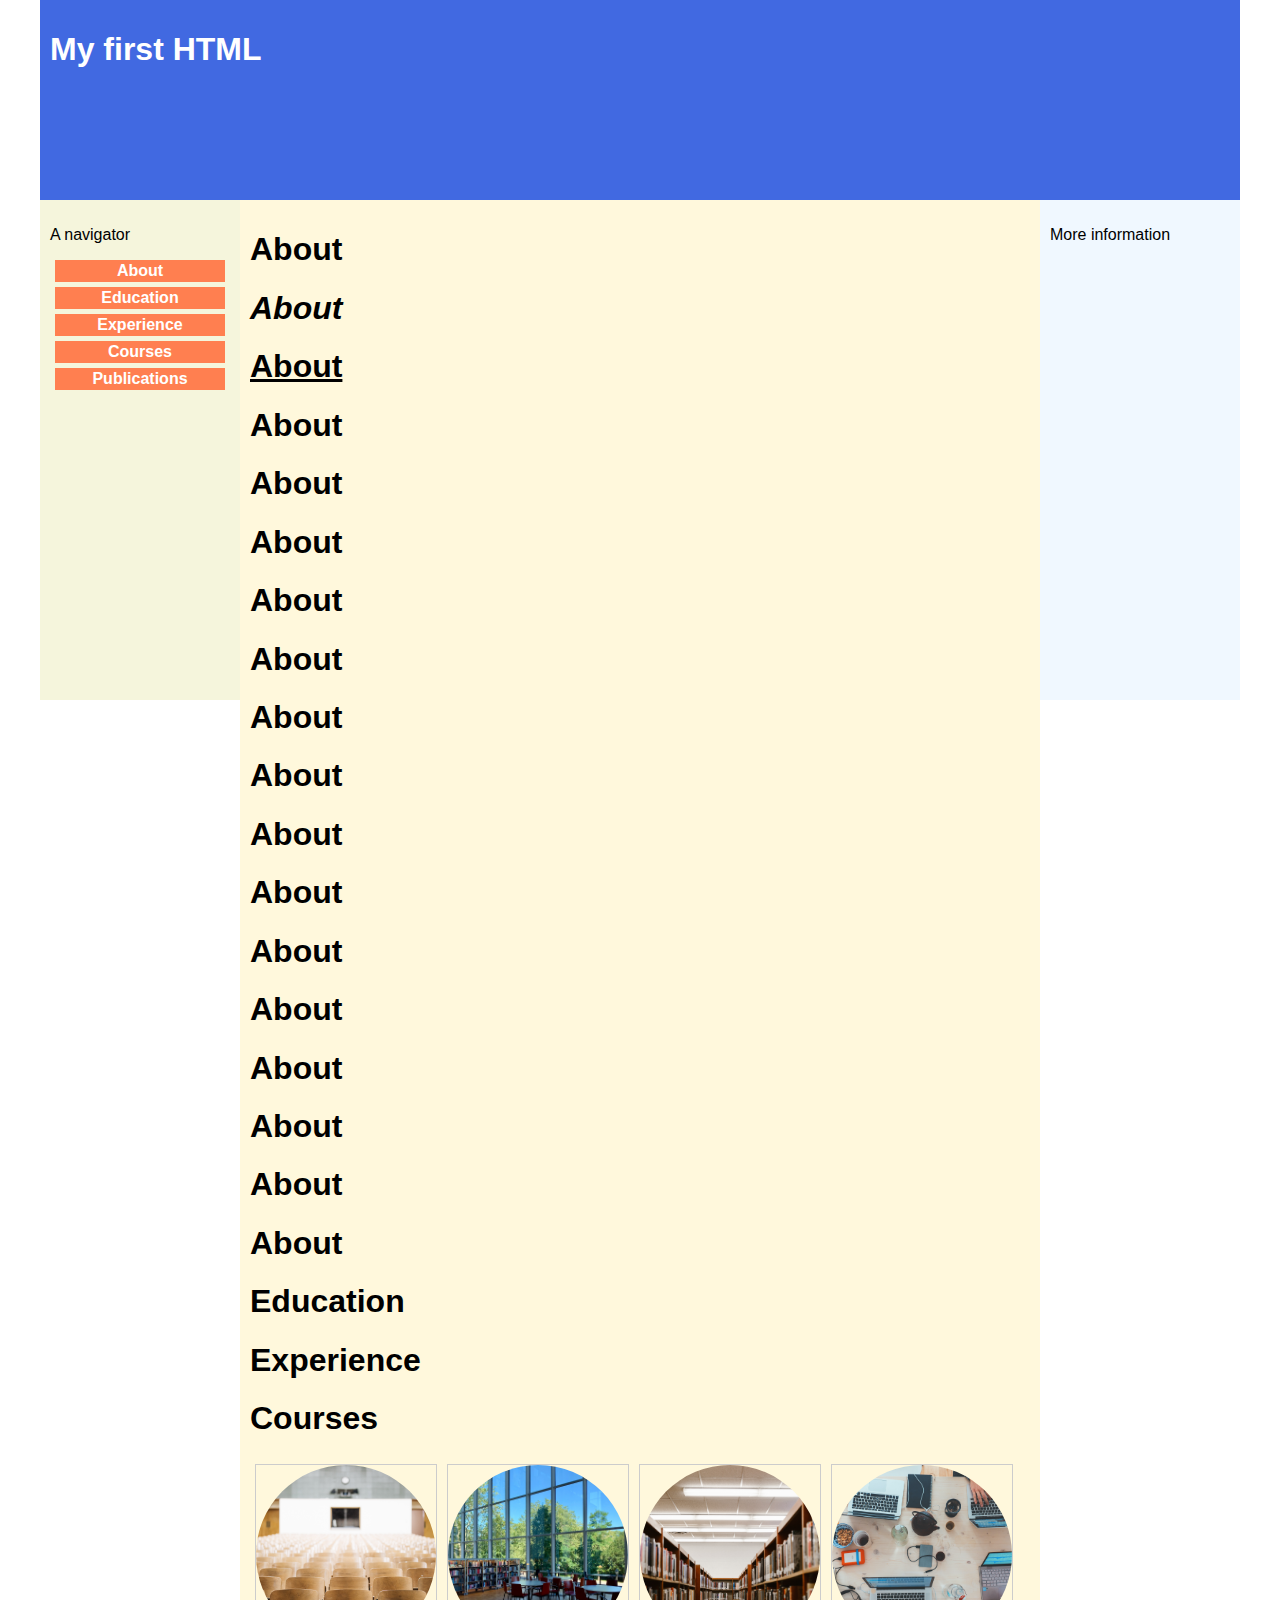
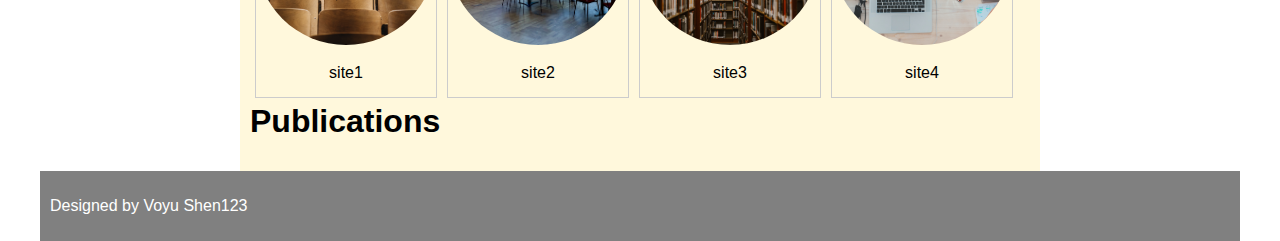
<file: index.html>
<!--This is an html 5 document-->
<!DOCTYPE html>
<html>

<head>
    <title>Here is my first HTML</title>
    <link rel="stylesheet" href="css/main.css">
</head>

<body>
    <div id="wrapper">
        <!--put your main content here-->
        <div id="banner">
            <div class="container"> 
                <h1>My first HTML</h1>
            </div>
        </div>
        <div id="nav">
            <div class="container">    
                <p>A navigator</p>
                <ul>
                    <li>
                        <a href="#about">About</a>
                    </li>
                    <li>
                        <a href="##education">Education</a>
                    </li>
                    <li>
                        <a href="#experience">Experience</a>
                    </li>
                    <li>
                        <a href="#courses">Courses</a>
                    </li>
                    <li>
                        <a href="#publications">Publications</a>
                    </li>
                </ul>
            </div>
        </div>
        <div id="content">
            <div class="container"> 
                <div id="about">
                    <h1>
                        <b>About</b>
                    </h1>
                    <h1>
                        <i>About</i>
                    </h1>
                    <h1>
                        <u>About</u>
                    </h1>
                    <h1>About</h1>
                    <h1>About</h1>
                    <h1>About</h1>
                    <h1>About</h1>
                    <h1>About</h1>
                    <h1>About</h1>
                    <h1>About</h1>
                    <h1>About</h1>
                    <h1>About</h1>
                    <h1>About</h1>
                    <h1>About</h1>
                    <h1>About</h1>
                    <h1>About</h1>
                    <h1>About</h1>
                    <h1>About</h1>
                </div>
                <div id="education">
                    <h1>Education</h1>
                </div>
                <div id="experience">
                    <h1>Experience</h1>
                </div>
                <div id="courses">
                    <h1>Courses</h1>
                    <div class="gallery"><a target="_blank" href="assets/site1.jpg"><img src="assets/site1.jpg" alt="Cinque Terre" width="600" height="400">
                        </a><div class="desc">site1</div>
                    </div>
                    <div class="gallery"><a target="_blank" href="assets/site2.jpg"><img src="assets/site2.jpg" alt="Cinque Terre" width="600" height="400">
                        </a><div class="desc">site2</div>
                    </div>
                    <div class="gallery"><a target="_blank" href="assets/site3.jpg"><img src="assets/site3.jpg" alt="Cinque Terre" width="600" height="400">
                        </a><div class="desc">site3</div>
                    </div>
                    <div class="gallery"><a target="_blank" href="assets/site4.jpg"><img src="assets/site4.jpg" alt="Cinque Terre" width="600" height="400">
                        </a><div class="desc">site4</div>
                    </div>
                </div>
                <div id="publications">
                    <h1>Publications</h1>
                </div>
            </div>
        </div>
        <div id="supporting">
            <div class="container"> 
                <p>More information</p>
            </div>
        </div>
        <div id="footer">
            <div class="container"> 
                <p>Designed by Voyu Shen123</p>
            </div> 
        </div>
    </div>
</body>    

</html>
</file>
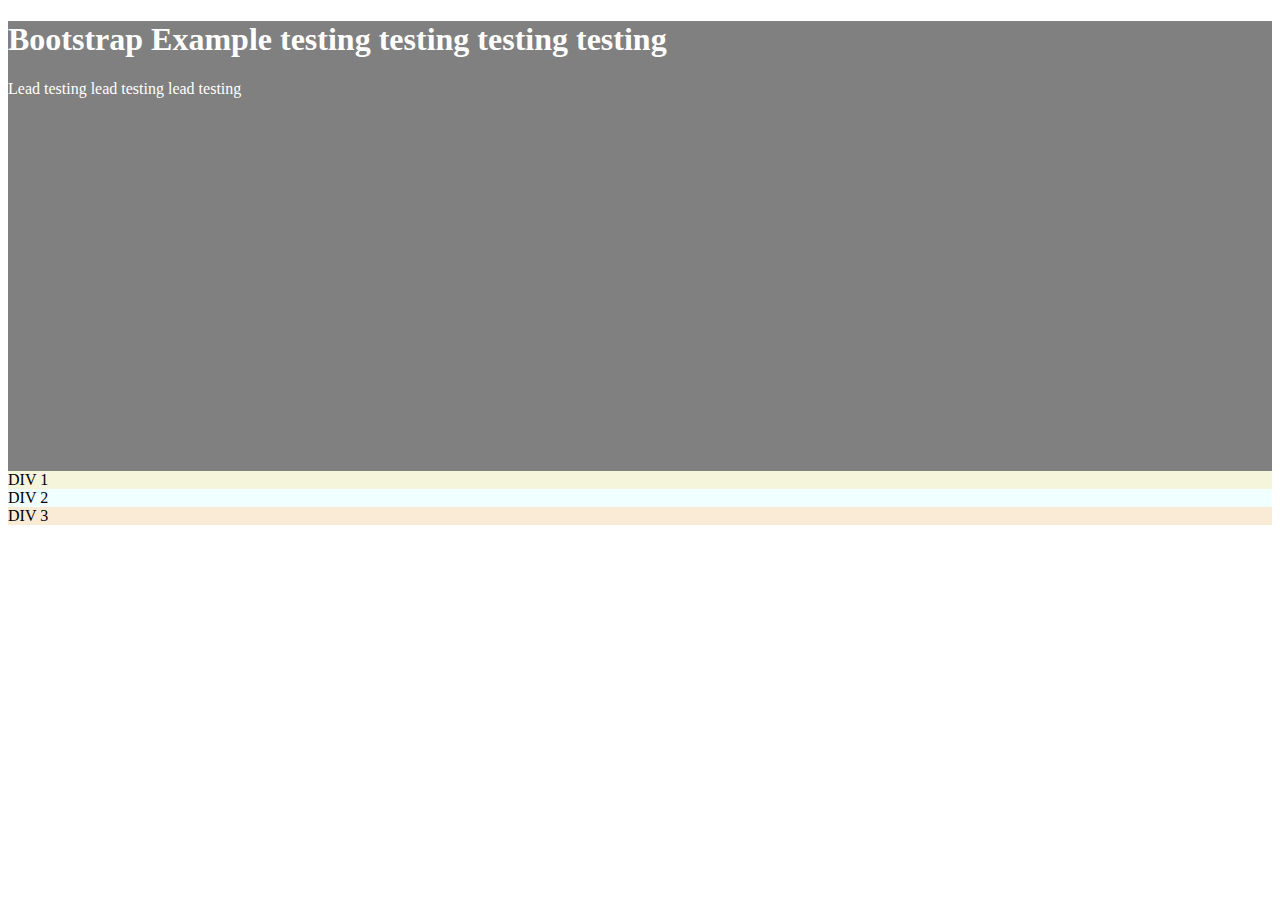
<file: homepage/bt.html>
<!doctype html>
<html lang="en">
  
<head>
    <!-- Required meta tags -->
    <meta charset="utf-8">
    <meta name="viewport" content="width=device-width, initial-scale=1, shrink-to-fit=no">

    <!-- Bootstrap CSS -->
    <link rel="stylesheet"
    href="https://cdn.jsdelivr.net/npm/bootstrap@5.1.1/dist/css/bootstrap.min.css"  
    integrity="sha384-F3w7mX95PdgyTmZZMECAngseQB83DfGTowi0iMjiWaeVhAn4FJkqJByhZMI3AhiU" 
    crossorigin="anonymous">

    <link rel="stylesheet" href="css/bt.css">

    <title>Bootstrap Example: Web111-1</title>
</head>

  
<body>
    <div class="jumbotron jumbotron-fluid text-center" style="background-color:grey">
        <div class="container">
            <h1 class="display-4">Bootstrap Example testing testing testing testing 
            </h1>
            <p class="lead">Lead testing lead testing lead testing</p>
        </div>
    </div>  

    <div class="container">
        <div class="row">
            <div class="col-6 col-md-4" style="background-color:beige">DIV 1</div>
            <div class="col-6 col-md-4" style="background-color:azure">DIV 2</div>
            <div class="col-6 col-md-4" style="background-color:antiquewhite">DIV 3</div>
        </div>

    </div>

    
    

    <!-- Optional JavaScript; choose one of the two! -->

    <!-- Option 1: Bootstrap Bundle with Popper -->
    <script src="https://cdn.jsdelivr.net/npm/bootstrap@5.1.1/dist/js/bootstrap.bundle.min.js" integrity="sha384-/bQdsTh/da6pkI1MST/rWKFNjaCP5gBSY4sEBT38Q/9RBh9AH40zEOg7Hlq2THRZ" crossorigin="anonymous"></script>

    <!-- Option 2: Separate Popper and Bootstrap JS -->
    <!--
    <script src="https://cdn.jsdelivr.net/npm/@popperjs/core@2.10.1/dist/umd/popper.min.js" integrity="sha384-W8fXfP3gkOKtndU4JGtKDvXbO53Wy8SZCQHczT5FMiiqmQfUpWbYdTil/SxwZgAN" crossorigin="anonymous"></script>
    <script src="https://cdn.jsdelivr.net/npm/bootstrap@5.1.1/dist/js/bootstrap.min.js" integrity="sha384-skAcpIdS7UcVUC05LJ9Dxay8AXcDYfBJqt1CJ85S/CFujBsIzCIv+l9liuYLaMQ/" crossorigin="anonymous"></script>
    -->
</body>

</html>
</file>
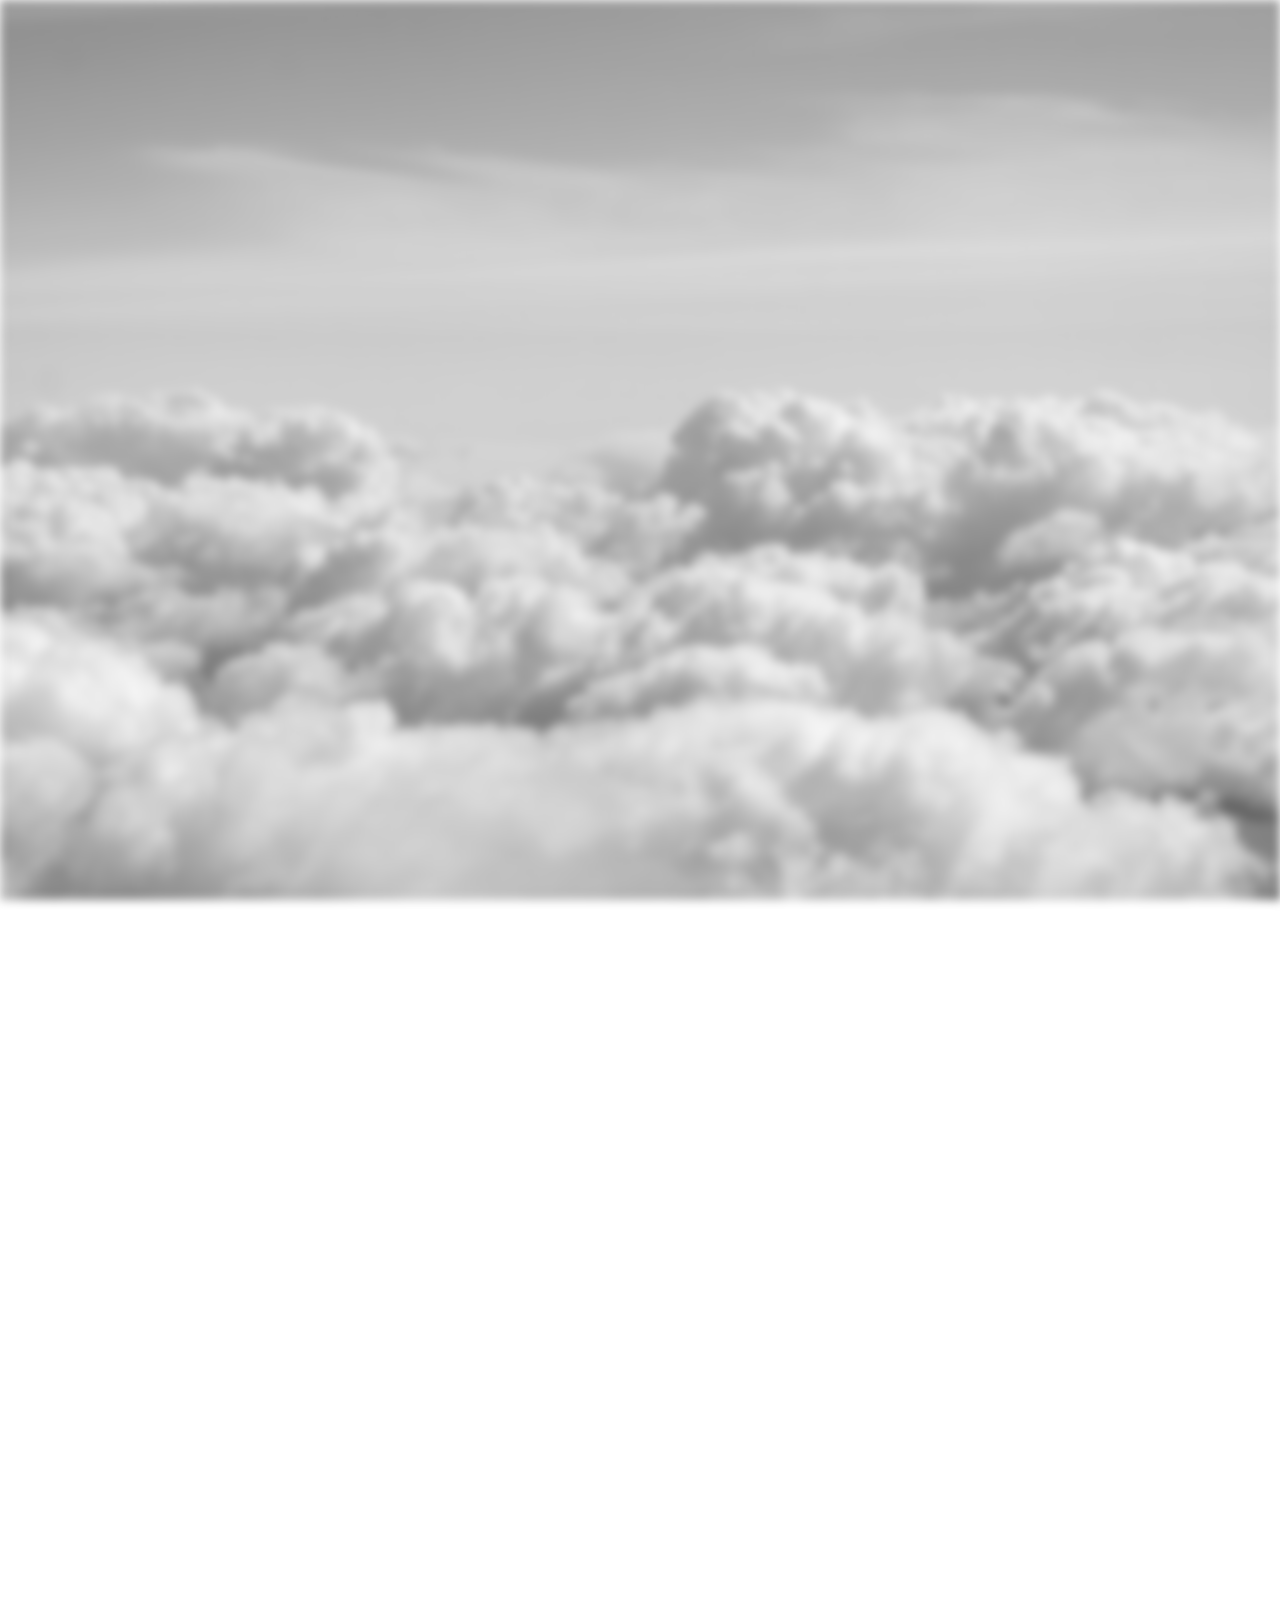
<file: homepageas4/as4.html>
<!doctype html>
<html lang="en">
    <head>
        <!-- Required meta tags -->
        <meta charset="utf-8">
        <meta
            name="viewport"
            content="width=device-width, initial-scale=1, shrink-to-fit=no">

        <!-- Bootstrap CSS -->
        <link
            rel="stylesheet"
            href="https://cdn.jsdelivr.net/npm/bootstrap@4.4.1/dist/css/bootstrap.min.css"
            integrity="sha384-Vkoo8x4CGsO3+Hhxv8T/Q5PaXtkKtu6ug5TOeNV6gBiFeWPGFN9MuhOf23Q9Ifjh"
            crossorigin="anonymous">
        <link rel="stylesheet" href="css-bg-fixed.css">

        <title>Hello, world!</title>
    </head>
    <body>
        <div id="first" class="container-fluid"></div>
        <div id="second" class="container-fluid">
            <div class="row" style="height:100px"></div>
            <div class="row" style="height:100px"></div>
            <div class="row" style="height:300px"></div>
            <div class="col-6"></div>
            <div class="col-6" style="color:white;background-color:rgba(0,0,0,0.5)"></div>
        </div>
        <div id="third" class="container-fluid"></div>
        <div id="forth" class="container-fluid"></div>

        <!-- Optional JavaScript -->
        <!-- jQuery first, then Popper.js, then Bootstrap JS -->
        <script
            src="https://code.jquery.com/jquery-3.4.1.slim.min.js"
            integrity="sha384-J6qa4849blE2+poT4WnyKhv5vZF5SrPo0iEjwBvKU7imGFAV0wwj1yYfoRSJoZ+n"
            crossorigin="anonymous"></script>
        <script
            src="https://cdn.jsdelivr.net/npm/popper.js@1.16.0/dist/umd/popper.min.js"
            integrity="sha384-Q6E9RHvbIyZFJoft+2mJbHaEWldlvI9IOYy5n3zV9zzTtmI3UksdQRVvoxMfooAo"
            crossorigin="anonymous"></script>
        <script
            src="https://cdn.jsdelivr.net/npm/bootstrap@4.4.1/dist/js/bootstrap.min.js"
            integrity="sha384-wfSDF2E50Y2D1uUdj0O3uMBJnjuUD4Ih7YwaYd1iqfktj0Uod8GCExl3Og8ifwB6"
            crossorigin="anonymous"></script>
    </body>
</html>
<!doctype html>
<html lang="en">
    <head>
        <!-- Required meta tags -->
        <meta charset="utf-8">
        <meta
            name="viewport"
            content="width=device-width, initial-scale=1, shrink-to-fit=no">

        <!-- Bootstrap CSS -->
        <link
            rel="stylesheet"
            href="https://cdn.jsdelivr.net/npm/bootstrap@4.3.1/dist/css/bootstrap.min.css"
            integrity="sha384-ggOyR0iXCbMQv3Xipma34MD+dH/1fQ784/j6cY/iJTQUOhcWr7x9JvoRxT2MZw1T"
            crossorigin="anonymous">

        <title>Hello, world!</title>
        <style>
            #sect1bg {
                background-image: url("https://www.macmillandictionary.com/external/slideshow/full/152264_full.jpg");
                background-repeat: no-repeat;
                background-size: cover;
                background-position: center;
                height: 100vh;
            }
            #sect2bg {
                background-image: url("https://wallpapercave.com/wp/wp5409925.jpg");
                background-repeat: no-repeat;
                background-size: cover;
                background-position: center;
                height: 100vh;
            }
            #sect3bg {
                background-image: url("https://assets.weforum.org/article/image/xtFH5YfCbMtdMWGZ7NwSRGeRLqNbIQYzs2hgZKv5Uy4.jpg");
                background-repeat: no-repeat;
                background-size: cover;
                background-position: center;
                height: 100vh;
            }
            #sect4bg {
                background-image: url("https://ak.picdn.net/shutterstock/videos/3865007/thumb/1.jpg");
                background-repeat: no-repeat;
                background-size: cover;
                background-position: center;
                height: 100vh;
            }


        </style>
    </head>

    <body>
        
        <div style="height:400vh;">
            <div id="sect1bg" class="sticky-top"></div>
        </div>
        
        <div style="height:300vh;">
            <div id="sect2bg" class="sticky-top"></div>
        </div>
        
        <div style="height:200vh;">
            <div id="sect3bg" class="sticky-top"></div>
        </div>

        <div style="height:200vh;">
            <div id="sect4bg" class="sticky-top"></div>
        </div>
        

        <!-- Optional JavaScript -->
        <!-- jQuery first, then Popper.js, then Bootstrap JS -->
        <script
            src="https://code.jquery.com/jquery-3.3.1.slim.min.js"
            integrity="sha384-q8i/X+965DzO0rT7abK41JStQIAqVgRVzpbzo5smXKp4YfRvH+8abtTE1Pi6jizo"
            crossorigin="anonymous"></script>
        <script
            src="https://cdn.jsdelivr.net/npm/popper.js@1.14.7/dist/umd/popper.min.js"
            integrity="sha384-UO2eT0CpHqdSJQ6hJty5KVphtPhzWj9WO1clHTMGa3JDZwrnQq4sF86dIHNDz0W1"
            crossorigin="anonymous"></script>
        <script
            src="https://cdn.jsdelivr.net/npm/bootstrap@4.3.1/dist/js/bootstrap.min.js"
            integrity="sha384-JjSmVgyd0p3pXB1rRibZUAYoIIy6OrQ6VrjIEaFf/nJGzIxFDsf4x0xIM+B07jRM"
            crossorigin="anonymous"></script>
    </body>
</html>
</file>
<file: css/main.css>
/*h1 {color:red}*/

body {
    margin: 0;
    padding: 0;
    font-family:
        "Lucida Grande",
        Helvetica,
        "Helvetica Neue",
        "HelveticaNeue-Light",
        "Helvetica Neue Light",
        Arial,
        sans-serif;
}

#wrapper{
    margin: 0 auto;
    width: 1200px
}

#nav,#content,#supporting{
    margin-top:200px;
}

.container{
    padding: 10px;
}


#banner {
    width: 1200px;
    background-color: royalblue;
    color:white;
    height: 200px;
    clear:both;
    position:fixed;
}
#nav {
    width: 200px;
    background-color: beige;
    height: 500px;
    float: left;
}
#content {
    width: 800px;
    background-color: cornsilk;
    float: left;    
}
#supporting {
    width: 200px;
    background-color:aliceblue;
    height: 500px;
    float: left;
}
#footer {
    width: 1200px;
    background-color:grey;
    color:white;
    clear:both;
}

#nav li{
    display:block;
    background-color: coral;
    padding: 2px;
    margin: 5px;
    text-align: center;
    box-shadow: 1px 1px 3px 1px rosybrown(0,0,0,0.5);
    border: 2px solid white
    border-radius: 20%;
}

#nav li:hover{
    background-color: hotpink;
}

#nav ul{
    padding-left:0px;
}

#nav li a{
    color:white;
    text-decoration:none;
    font-weight:bold;
}

#nav li a:hover{
    color:black;
    text-decoration:none;
    font-weight:bold;
}

div.gallery {
    margin: 5px;
    border: 1px solid #ccc;
    float: left;
    width: 180px;
  }
  
  div.gallery:hover {
    border: 1px solid #777;
  }
  
  div.gallery img {
    width: 180px;
    height: 180px;
    border-radius: 50%;
    object-fit: cover;

  }
  
  div.desc {
    padding: 15px;
    text-align: center;
  }
</file>
<file: homepage/css/bt.css>
.jumbotron {
    background-image: url("https://live.staticflickr.com/65535/48645510198_c7f58ffb93_b.jpg");
    color: #fff;
    background-size: cover;
    background-repeat:no-repeat;
    background-position:center;
    height:50vh;
}
</file>
<file: homepageas4/css-bg-fixed.css>
#first {
    background-image: url("assets/cloud.jfif");
    min-height: 2400px;
    background-attachment: fixed;
    background-position: center;
    background-repeat: no-repeat;
    background-size: cover;
    filter: grayscale(100%)blur(5px);
}
#second {
    background-image: url("assets/cloud.jfif");
    min-height: 1200px;
    background-attachment: fixed;
    background-position: center;
    background-repeat: no-repeat;
    background-size: cover;
}
#third {
    background-image: url("assets/rain.jpg");
    min-height: 1200px;
    background-attachment: fixed;
    background-position: center;
    background-repeat: no-repeat;
    background-size: cover;
}
#forth {
    background-image: url("assets/waterfall-2.jpg");
    min-height: 1200px;
    background-attachment: fixed;
    background-position: center;
    background-repeat: no-repeat;
    background-size: cover;
}
</file>
